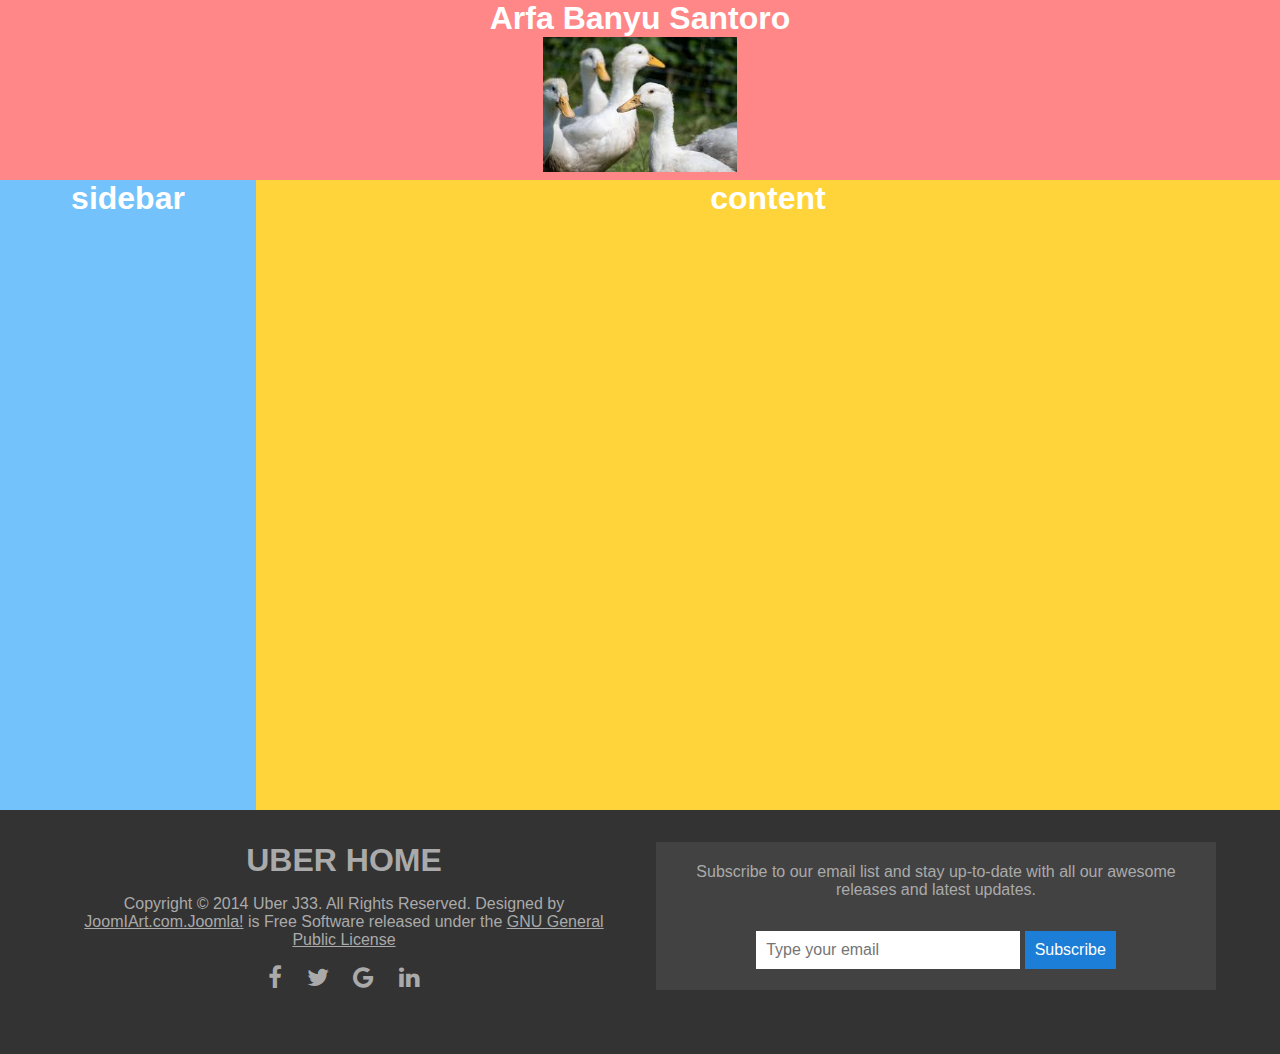
<file: index.html>
<!DOCTYPE html>
<html lang="en">
  <head>
    <meta charset="UTF-8" />
    <meta name="viewport" content="width=device-width, initial-scale=1.0" />
    <title>Mini Project 11</title>
    <link
      rel="stylesheet"
      href="https://cdnjs.cloudflare.com/ajax/libs/font-awesome/4.7.0/css/font-awesome.min.css"
    />
    <link rel="stylesheet" href="style.css" />
  </head>
  <body>
    <header>
      <h1>Arfa Banyu Santoro</h1>
      <img src="assets/duck.jpeg" alt="" />
    </header>
    <div class="container">
      <div id="sidebar">
        <h1>sidebar</h1>
        <ul>
          <li>
            <label for="project1"
              >Project 1 <input type="checkbox" name="project1" id="project1" />
              <form>
                <label for="Nama">Nama</label
                ><input
                  type="text"
                  placeholder="Nama belakang"
                  name="Nama"
                  id="Nama-depan"
                /><input
                  type="text"
                  placeholder="Nama belakang"
                  name="Nama"
                  id="nama-belakang"
                />
                <br />
                <label for="tel">No. Hp</label>
                <input type="tel" name="tel" id="tel" placeholder="No. Hp" />
                <br />
                <label for="email">Email</label>
                <input
                  type="email"
                  name="email"
                  id="email"
                  placeholder="email"
                />
                <br />
                <label for="gender">Gender</label>
                <input type="radio" name="gender" id="pria" />Pria
                <input type="radio" name="gender" id="wanita" />Wanita
                <br />
                <label for="jenjang">Jenjang</label>
                <select name="jenjang" id="jenjang">
                  <option value="tk">TK</option>
                  <option value="sd">SD</option>
                  <option value="smp">SMP</option>
                  <option value="sma/smk">SMA/SMK</option>
                </select>
                <br />
                <label for="hobi">Hobi</label>
                <input type="checkbox" name="hobi" id="membaca" />Membaca<input
                  type="checkbox"
                  name="hobi"
                  id="menggambar"
                />Menggambar<input
                  type="checkbox"
                  name="menulis"
                  id="menulis"
                />Menulis
                <br />
                <label for="alamat">Alamat</label>
                <textarea
                  name="alamat"
                  id="alamat"
                  cols="46"
                  rows="10"
                ></textarea>
                <br />
                <button type="submit">kirim</button>
              </form></label
            >
          </li>
          <li>Project 2</li>
          <li>Project 3</li>
        </ul>
      </div>
      <div id="content">
        <h1>content</h1>
      </div>
    </div>

    <footer>
      <div class="text">
        <h1>UBER HOME</h1>
        <p>
          Copyright &copy; 2014 Uber J33. All Rights Reserved. Designed by
          <a href="#">JoomIArt.com.Joomla!</a> is Free Software released under
          the <a href="#">GNU General Public License</a>
        </p>
        <div class="social-icons">
          <a href="#" class="fa fa-facebook"></a>
          <a href="#" class="fa fa-twitter"></a>
          <a href="#" class="fa fa-google"></a>
          <a href="#" class="fa fa-linkedin"></a>
        </div>
      </div>
      <div class="email-box">
        <p>
          Subscribe to our email list and stay up-to-date with all our awesome
          releases and latest updates.
        </p>
        <div>
          <input type="email" placeholder="Type your email" />
          <button type="button">Subscribe</button>
        </div>
      </div>
      <p></p>
    </footer>
  </body>
</html>
</file>
<file: style.css>
* {
  padding: 0;
  margin: 0;
  box-sizing: border-box;
  color: white;
  font-family: Arial, sans-serif;
  text-align: center;
}

header {
  height: 20vh;
  text-align: center;
  background-color: #ff8787;
}
.container {
  display: flex;
}
#sidebar {
  background-color: #73c2fb;
  height: 70vh;
  width: 20%;
  ul {
    list-style-type: none;
    display: none;
    li {
      padding: 0.5rem;
      background-color: #1c7ed6;
      margin: 0.5rem;
      color: white;
      a {
        text-decoration: none;
        color: white;
      }
    }
  }
  &:hover {
    h1 {
      display: none;
    }
    ul {
      display: block;
      cursor: pointer;
    }
  }
}
#content {
  background-color: #ffd43b;

  height: 70vh;
  width: 80%;
}
img {
  height: 15vh;
}
footer {
  display: grid;
  grid-template-columns: repeat(2, 1fr);
  gap: 2rem;
  background-color: #333;
  color: #aaa;
  padding: 2rem 4rem;
  font-family: sans-serif;

  .text {
    display: grid;
    gap: 1rem;
    h1 {
      color: #aaa;
    }
  }
  a {
    color: #aaa;
  }
  .social-icons a {
    color: #aaa;
    margin: 0 10px;
    text-decoration: none;
    font-size: 24px;
  }
  .social-icons a:hover {
    color: #1c7ed6; /* Change to highlight color */
  }
  .email-box {
    display: grid;
    gap: 2rem;
    place-content: center;
    background-color: #424242;
    padding: 1rem;
  }
  .email-box input[type="email"] {
    padding: 10px;
    font-size: 16px;
    border: none;
    outline: none;
    width: 50%;
  }
  .email-box button {
    padding: 10px;
    background-color: #1c7ed6;
    border: none;
    color: white;
    font-size: 16px;
    cursor: pointer;
  }
  .email-box button:hover {
    background-color: #074c8c;
  }
  p {
    color: #aaa;
  }
}

form {
  display: none;
  position: absolute;
  left: 20%;
  text-align: left;
}
::placeholder {
  text-align: left;
}
#project1 {
  display: none;
}
#project1:checked ~ form {
  display: block !important;
}
</file>
